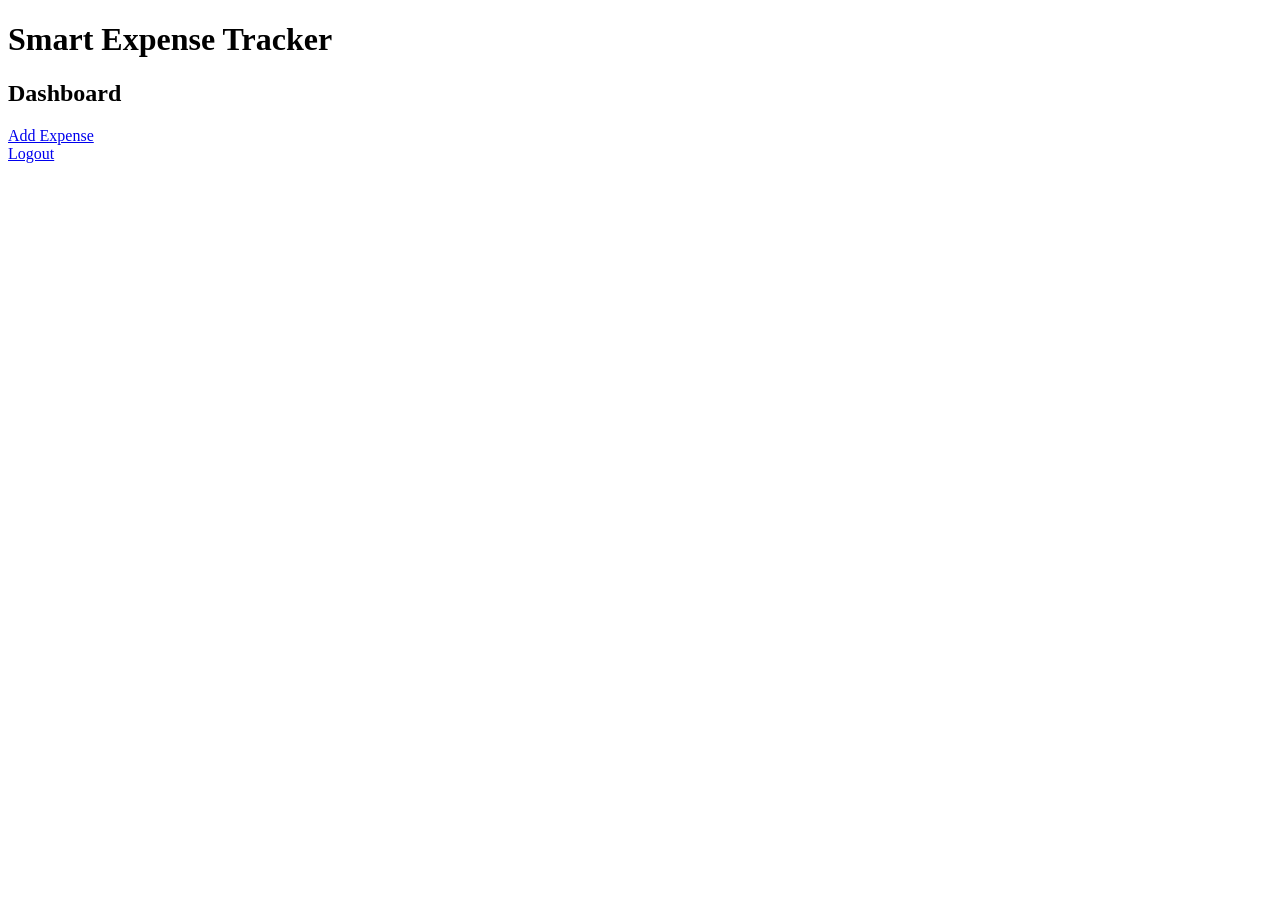
<file: templates/dashboard.html>
<!DOCTYPE html>
<html>
<head>
    <title>Dashboard</title>
</head>
<body>
    <h1>Smart Expense Tracker</h1>

    <h2>Dashboard</h2>

    <a href="/add">Add Expense</a> <br>
    <a href="/logout">Logout</a>

</body>
</html>
</file>
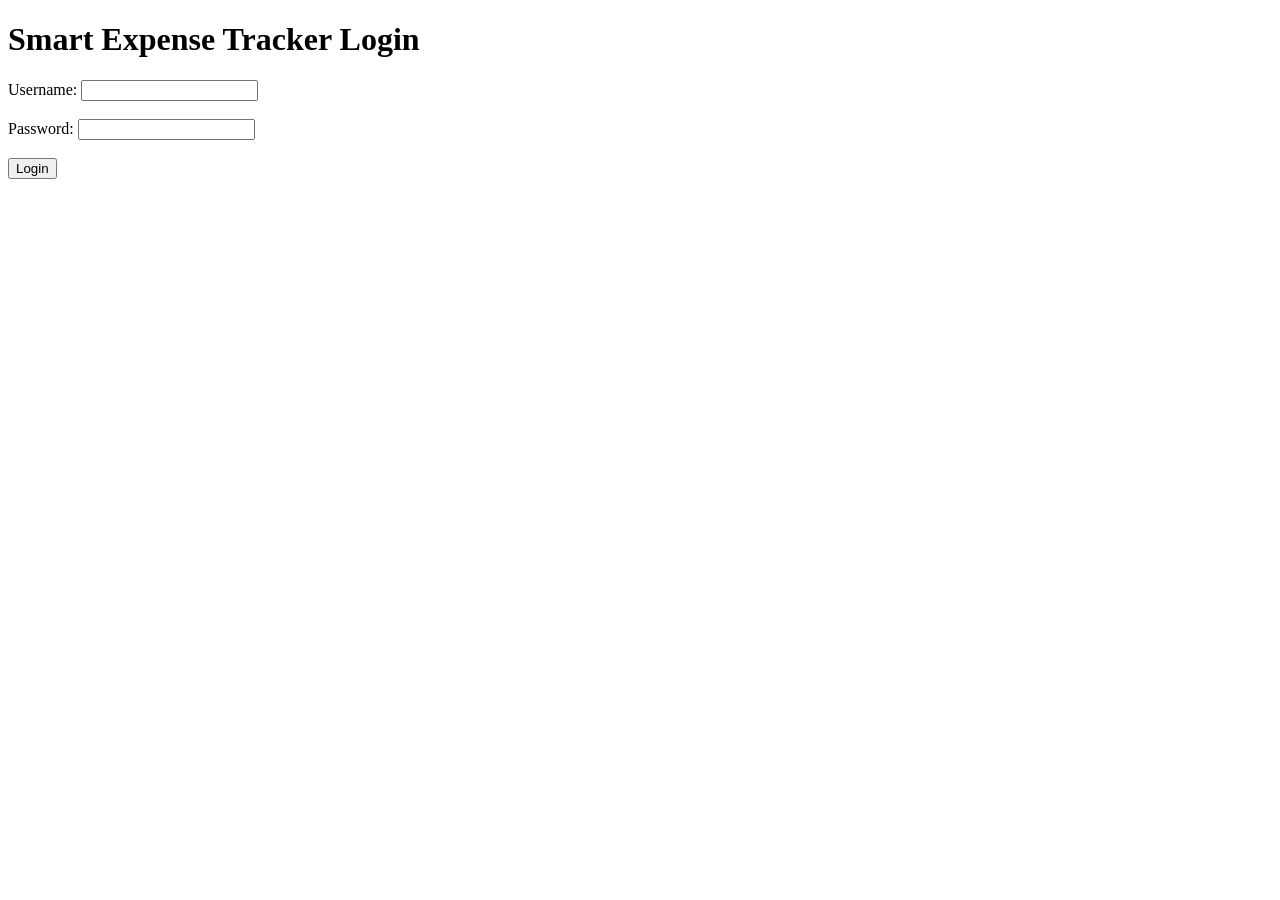
<file: templates/login.html>
<!DOCTYPE html>
<html>
<head>
    <title>Login</title>
</head>
<body>

<h1>Smart Expense Tracker Login</h1>

<form action="/login" method="POST">

    <label>Username:</label>
    <input type="text" name="username" required>

    <br><br>

    <label>Password:</label>
    <input type="password" name="password" required>

    <br><br>

    <button type="submit">Login</button>

</form>

</body>
</html>
</file>
